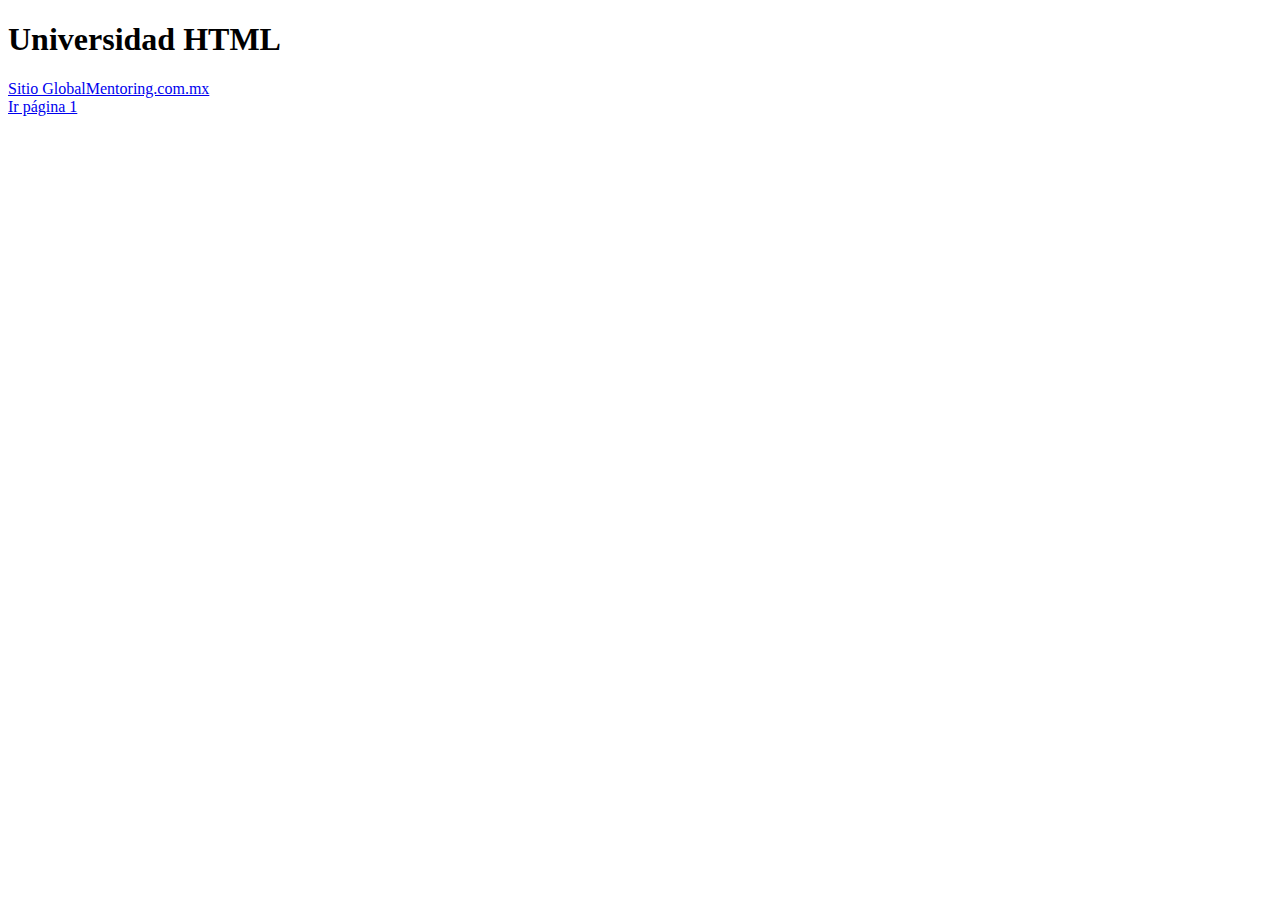
<file: Seccion_02_Elementos_basicos/02-03-LinksHTML-UHTML/index.html>
<!DOCTYPE html>
<html lang="en">
<head>
    <meta charset="UTF-8"/>
    <meta http-equiv="X-UA-Compatible" content="IE=edge"/>
    <meta name="viewport" content="width=device-width, initial-scale=1.0"/>
    <title>Elementos Básicos HTML</title>
</head>
<body>
    <h1>Universidad HTML</h1>
    <a href="http://www.globalmentoring.com.mx" target="_blank">
        Sitio GlobalMentoring.com.mx
    </a>
    <br/>
    <a href="pagina1.html">Ir página 1</a>
</body>
</html>
</file>
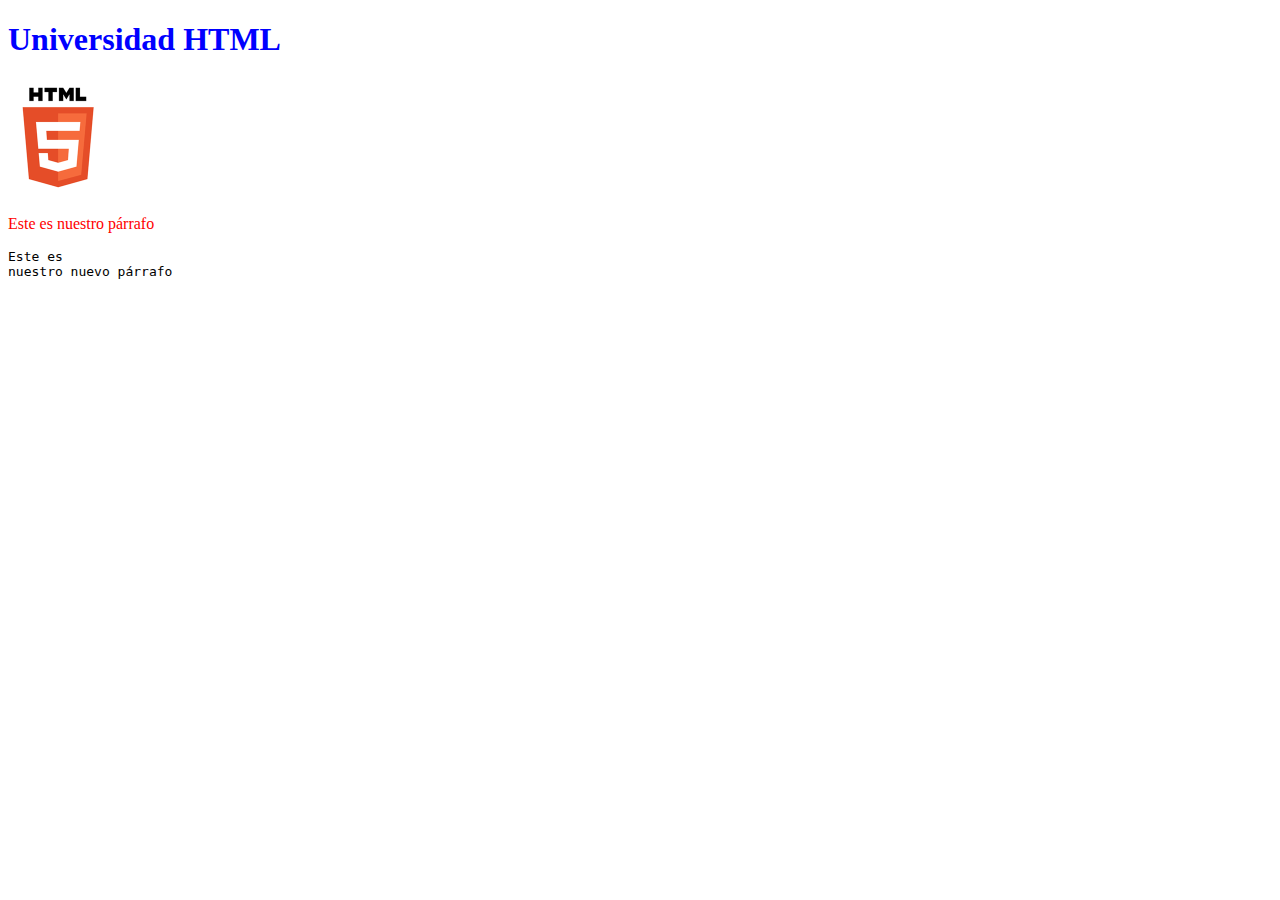
<file: Seccion_02_Elementos_basicos/02-05-ManejoAtributos-UHTML/index.html>
<!DOCTYPE html>
<html lang="en">
<head>
    <meta charset="UTF-8"/>
    <meta http-equiv="X-UA-Compatible" content="IE=edge"/>
    <meta name="viewport" content="width=device-width, initial-scale=1.0"/>
    <title>Elementos Básicos HTML</title>
</head>
<body>
    <h1 style='color:blue'>Universidad HTML</h1>
    <img src="imagenes/html5.png" alt='Logo HTML5' width="100px" title='Logo HTML5'/>
    <p title='Nuevo párrafo' style='color:red'>
        Este es 
        nuestro párrafo
    </p>
    <pre>
Este es 
nuestro nuevo párrafo
    </pre>    
</body>
</html>
</file>
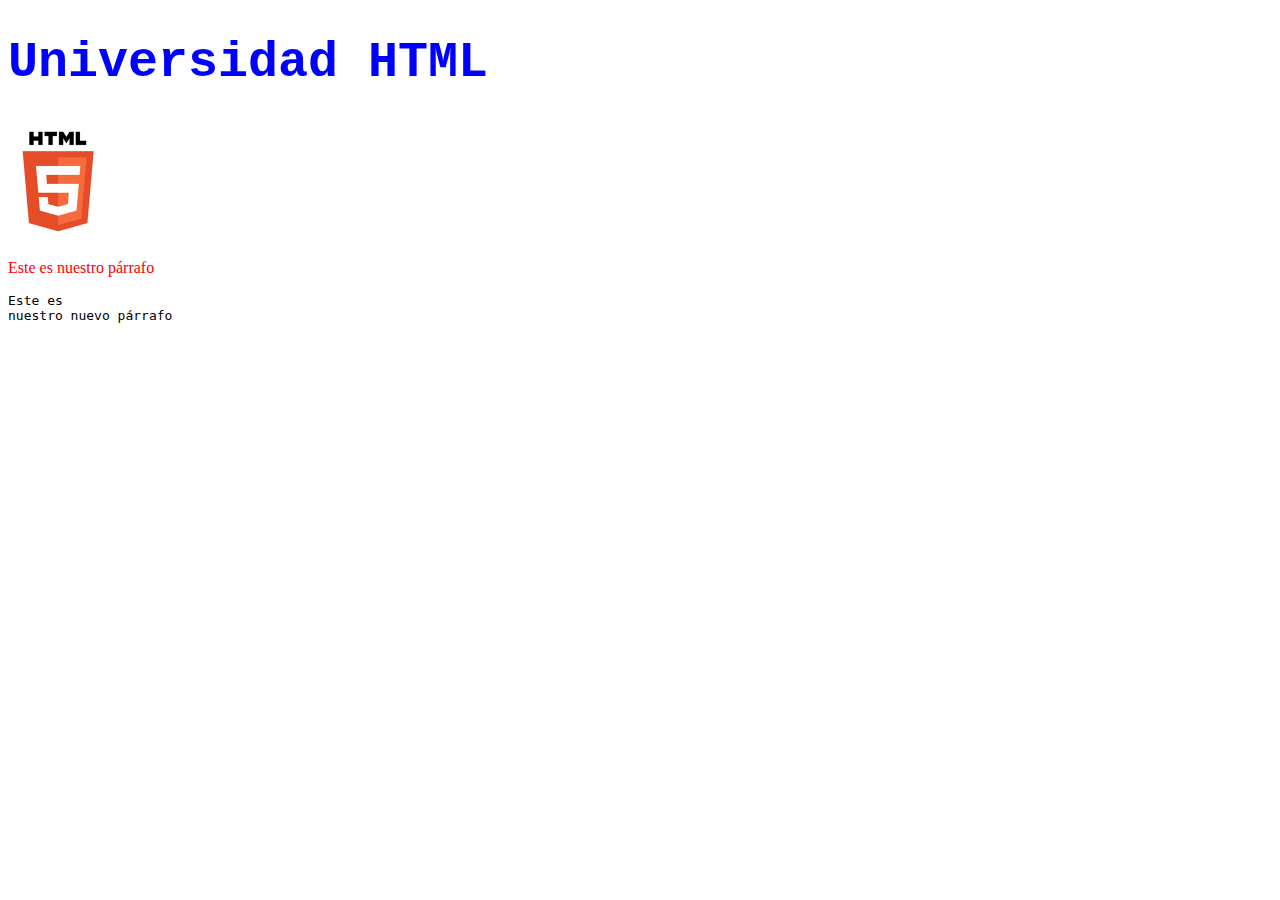
<file: Seccion_02_Elementos_basicos/02-06-ManejoEstilos-UHTML/index.html>
<!DOCTYPE html>
<html lang="en">
<head>
    <meta charset="UTF-8"/>
    <meta http-equiv="X-UA-Compatible" content="IE=edge"/>
    <meta name="viewport" content="width=device-width, initial-scale=1.0"/>
    <title>Elementos Básicos HTML</title>
</head>
<!--<body style="background-color: powderblue;">-->
<body>    
    <h1 style="color:blue;font-size: 50px;font-family: 'Courier New', Courier, monospace;">Universidad HTML</h1>
    <img src="imagenes/html5.png" alt='Logo HTML5' width="100px" title='Logo HTML5'/>
    <p title='Nuevo párrafo' style='color:red'>
        Este es 
        nuestro párrafo
    </p>
    <pre>
Este es 
nuestro nuevo párrafo
    </pre>    
</body>
</html>
</file>
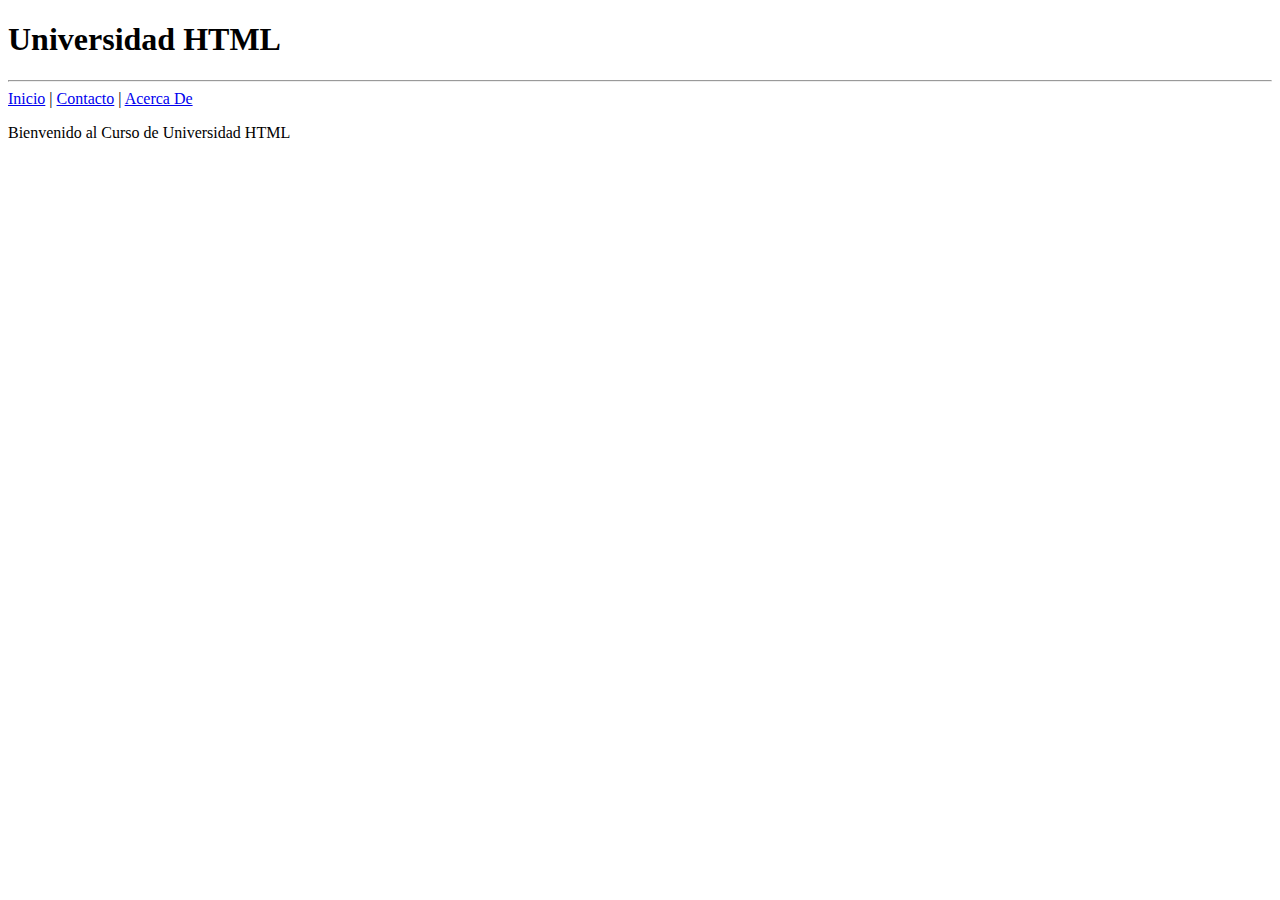
<file: Seccion_02_Elementos_basicos/02-10-SolucionSitioGlobalMentoring-UHTML/index.html>
<!DOCTYPE html>
<html lang="en">
<head>
    <meta charset="UTF-8">
    <meta http-equiv="X-UA-Compatible" content="IE=edge">
    <meta name="viewport" content="width=device-width, initial-scale=1.0">
    <title>Universidad HTML</title>
</head>
<body>
    <h1>Universidad HTML</h1>
    <hr/>
    <a href="index.html">Inicio</a>
    |
    <a href="contacto.html">Contacto</a>
    |
    <a href="acerca.html">Acerca De</a>
    <p>Bienvenido al Curso de Universidad HTML</p>
</body>
</html>
</file>
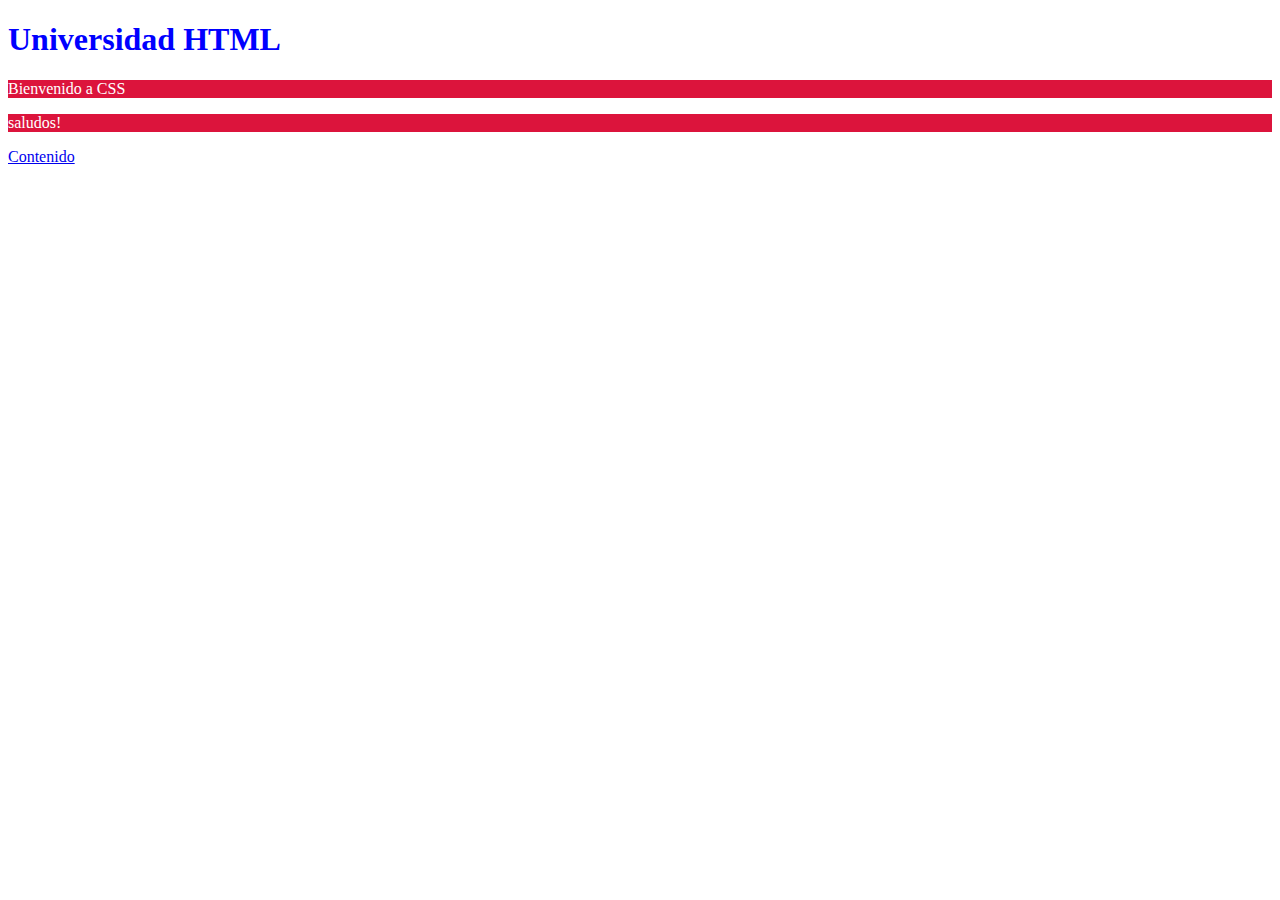
<file: Seccion_03_Introduccion_HTML_CSS/02-14-IntroduccionCSS-UHTML/index.html>
<!DOCTYPE html>
<html lang="en">
<head>
    <meta charset="UTF-8">
    <meta http-equiv="X-UA-Compatible" content="IE=edge">
    <meta name="viewport" content="width=device-width, initial-scale=1.0">
    <title>Universidad HTML</title>
    <!--
    <style>
        h1{
           color:blue; 
        }
        p{
            color:white;
            background-color: crimson;
        }
    </style>
    -->
    <link rel='stylesheet' href="css/estilos.css"/>
</head>
<body>
    <h1>Universidad HTML</h1>
    <p>Bienvenido a CSS</p>
    <p>saludos!</p>
    <a href="contenido.html">Contenido</a>
</body>
</html>
</file>
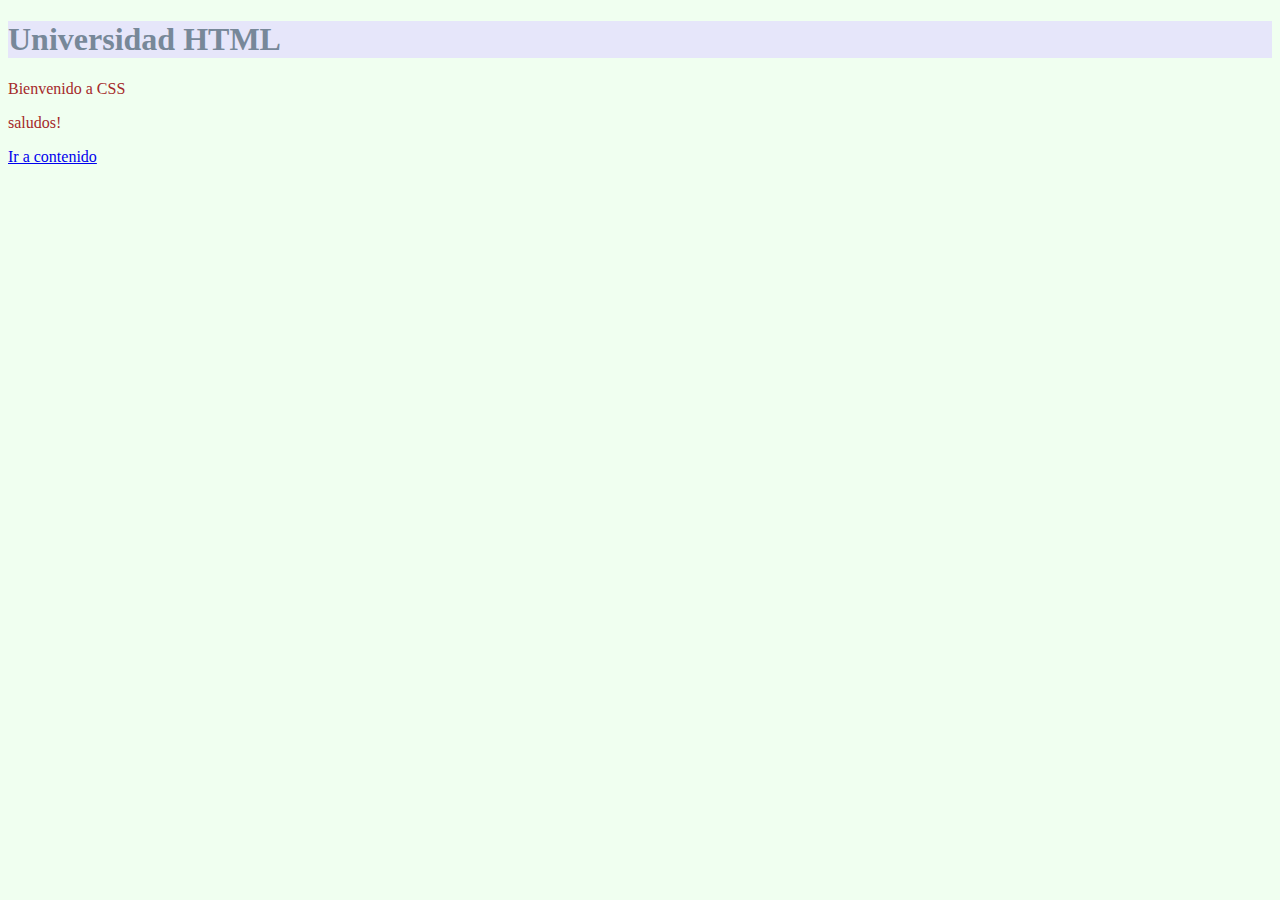
<file: Seccion_03_Introduccion_HTML_CSS/02-15-CascadeoCSS-UHTML/index.html>
<!DOCTYPE html>
<html lang="en">
<head>
    <meta charset="UTF-8">
    <meta http-equiv="X-UA-Compatible" content="IE=edge">
    <meta name="viewport" content="width=device-width, initial-scale=1.0">
    <title>Universidad HTML</title>
    <!--
    <style>
        h1{
           color:blue; 
        }
        p{
            color:white;
            background-color: crimson;
        }
    </style>
    -->
    <link rel='stylesheet' href="css/estilos.css"/>
    <style>
        h1{
            color:lightcoral;
        }
    </style>
</head>
<body style='background-color: honeydew;'>
    <h1 style="color:lightslategray; background-color: lavender;">
        Universidad HTML
    </h1>
    <p>Bienvenido a CSS</p>
    <p>saludos!</p>
    <a href="contenido.html">Ir a contenido</a>
</body>
</html>
</file>
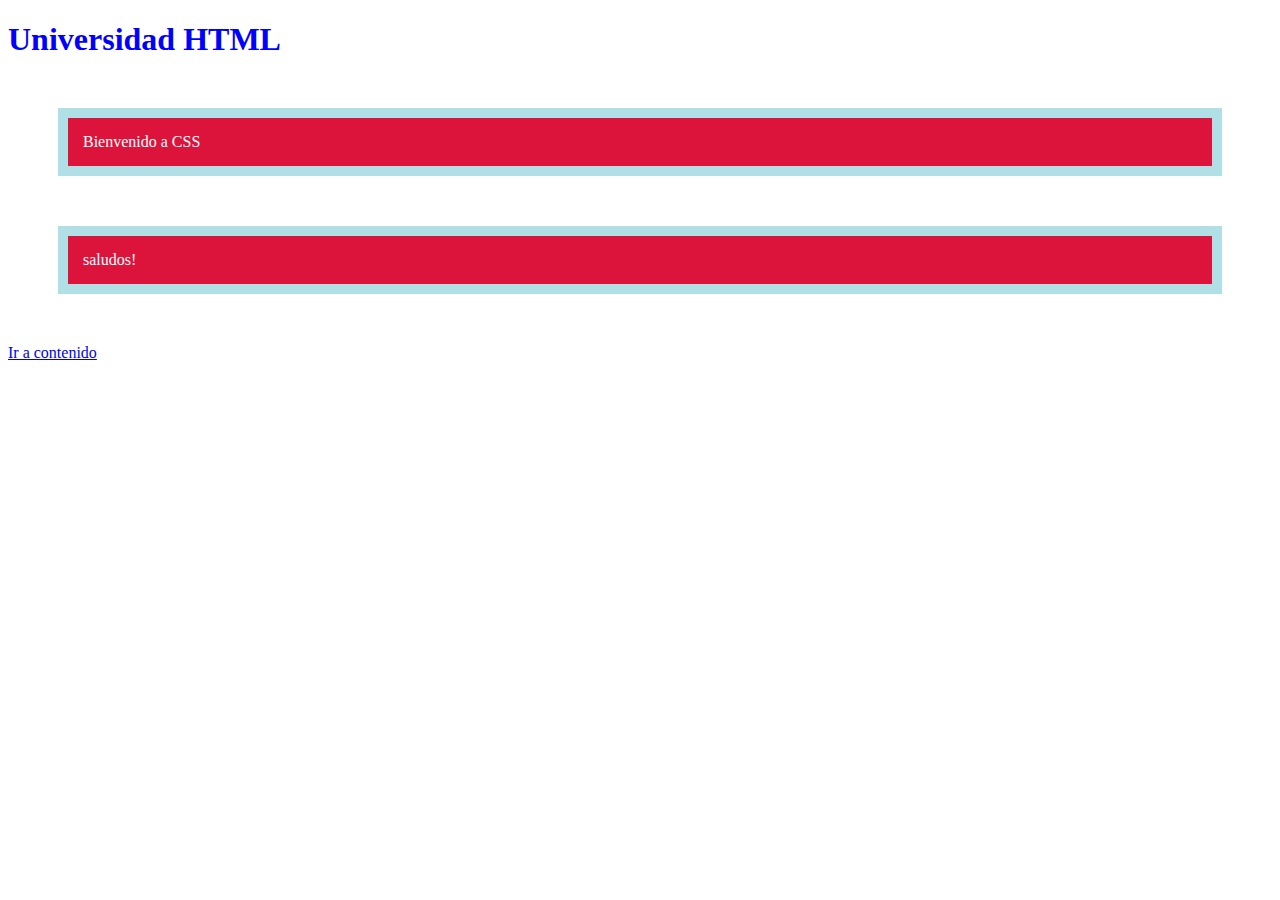
<file: Seccion_03_Introduccion_HTML_CSS/02-16-PaddingBorderMarginCSS-UHTML/index.html>
<!DOCTYPE html>
<html lang="en">
<head>
    <meta charset="UTF-8">
    <meta http-equiv="X-UA-Compatible" content="IE=edge">
    <meta name="viewport" content="width=device-width, initial-scale=1.0">
    <title>Universidad HTML</title>
    <link rel='stylesheet' href="css/estilos.css"/>
</head>
<body>
    <h1>Universidad HTML</h1>
    <p>Bienvenido a CSS</p>
    <p>saludos!</p>
    <a href="contenido.html">Ir a contenido</a>
</body>
</html>
</file>
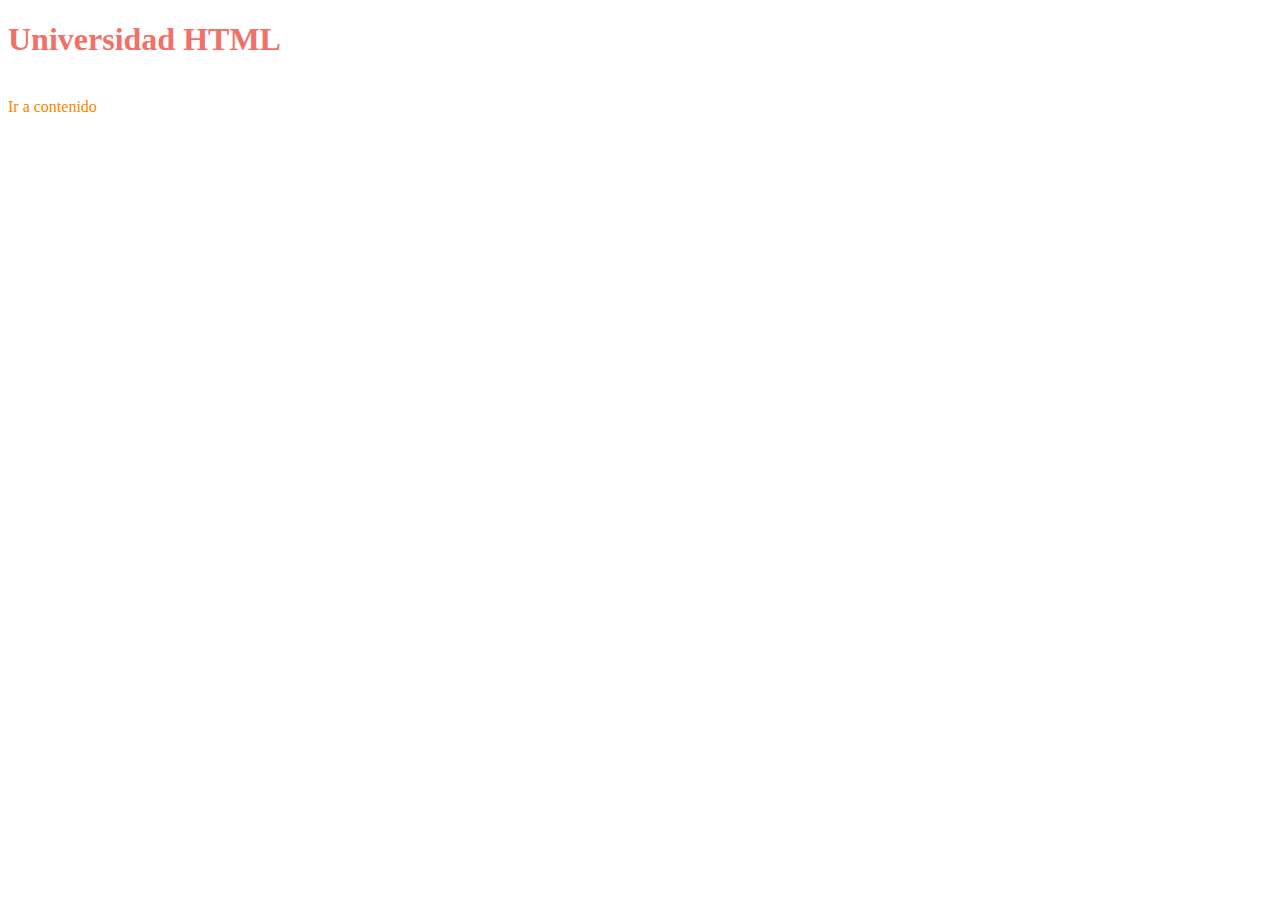
<file: Seccion_04_Links/03-01-LinksCSS-UHTML/index.html>
<!DOCTYPE html>
<html lang="en">
<head>
    <meta charset="UTF-8">
    <meta http-equiv="X-UA-Compatible" content="IE=edge">
    <meta name="viewport" content="width=device-width, initial-scale=1.0">
    <title>Links HTML</title>
    <link href="css/estilos.css" rel='stylesheet'/>
</head>
<body>
    <h1>Universidad HTML</h1>
    <br/>
    <a href="contenido.html">Ir a contenido</a>
</body>
</html>
</file>
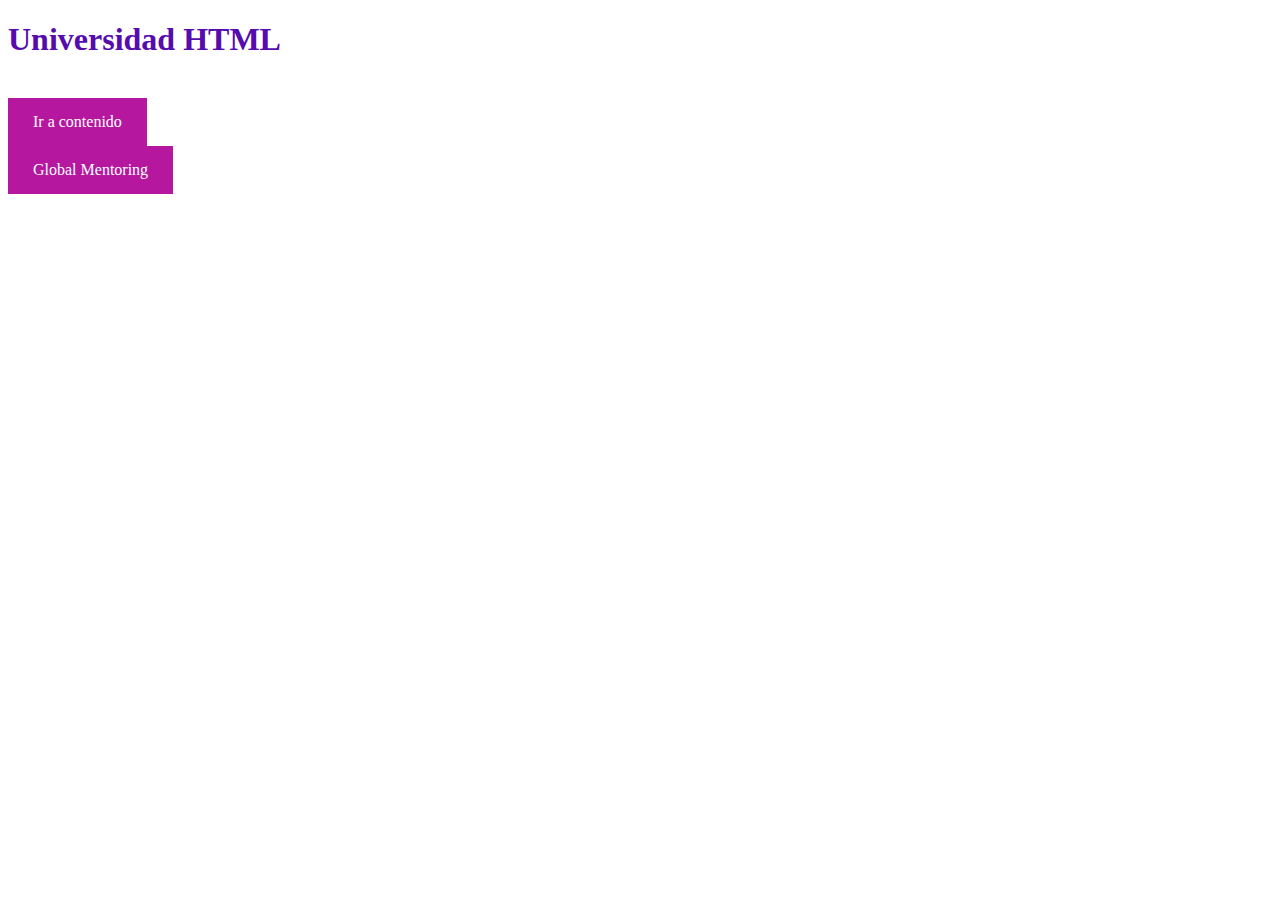
<file: Seccion_04_Links/03-04-RutasRelativasAbsolutas-UHTML/index.html>
<!DOCTYPE html>
<html lang="en">
<head>
    <meta charset="UTF-8">
    <meta http-equiv="X-UA-Compatible" content="IE=edge">
    <meta name="viewport" content="width=device-width, initial-scale=1.0">
    <title>Links HTML</title>
    <link href="css/estilos.css" rel='stylesheet'/>
</head>
<body>
    <h1>Universidad HTML</h1>
    <br/>
    <a href="/web/contenido.html">Ir a contenido</a>
    <br/>
    <a href="http://globalmentoring.com.mx">Global Mentoring</a>
</body>
</html>
</file>
<file: Seccion_03_Introduccion_HTML_CSS/02-14-IntroduccionCSS-UHTML/css/estilos.css>
h1{
    color:blue; 
 }
 p{
     color:white;
     background-color: crimson;
 }
</file>
<file: Seccion_03_Introduccion_HTML_CSS/02-15-CascadeoCSS-UHTML/css/estilos.css>
h1{
    color:blue; 
 }
 p{
     color:brown;
     /*background-color: crimson;*/
 }
</file>
<file: Seccion_03_Introduccion_HTML_CSS/02-16-PaddingBorderMarginCSS-UHTML/css/estilos.css>
h1{
    color:blue; 
 }
 p{
     color:white;
     background-color: crimson;
     padding: 15px;
     border: 10px solid powderblue;
     margin:50px;
 }
</file>
<file: Seccion_04_Links/03-01-LinksCSS-UHTML/css/estilos.css>
h1{
    color: #f07167;
}

a:link {
    color:#fb8500;
    text-decoration: none;
}
a:visited{
    color:#219ebc;
    text-decoration: none;
}
/*cuando nos ponemos encima del link*/
a:hover{
    color:#8ecae6;
    text-decoration: underline;
}
a:active {
    color: #023047;
    text-decoration: underline;
}
</file>
<file: Seccion_04_Links/03-04-RutasRelativasAbsolutas-UHTML/css/estilos.css>
h1{
    color:#560bad;
}
a:link, a:visited{
    background-color: #b5179e;
    color: white;
    padding: 15px 25px;
    text-align: center;
    text-decoration: none;
    display: inline-block;
}

a:hover, a:active{
    background-color: #f72585;
}
</file>
